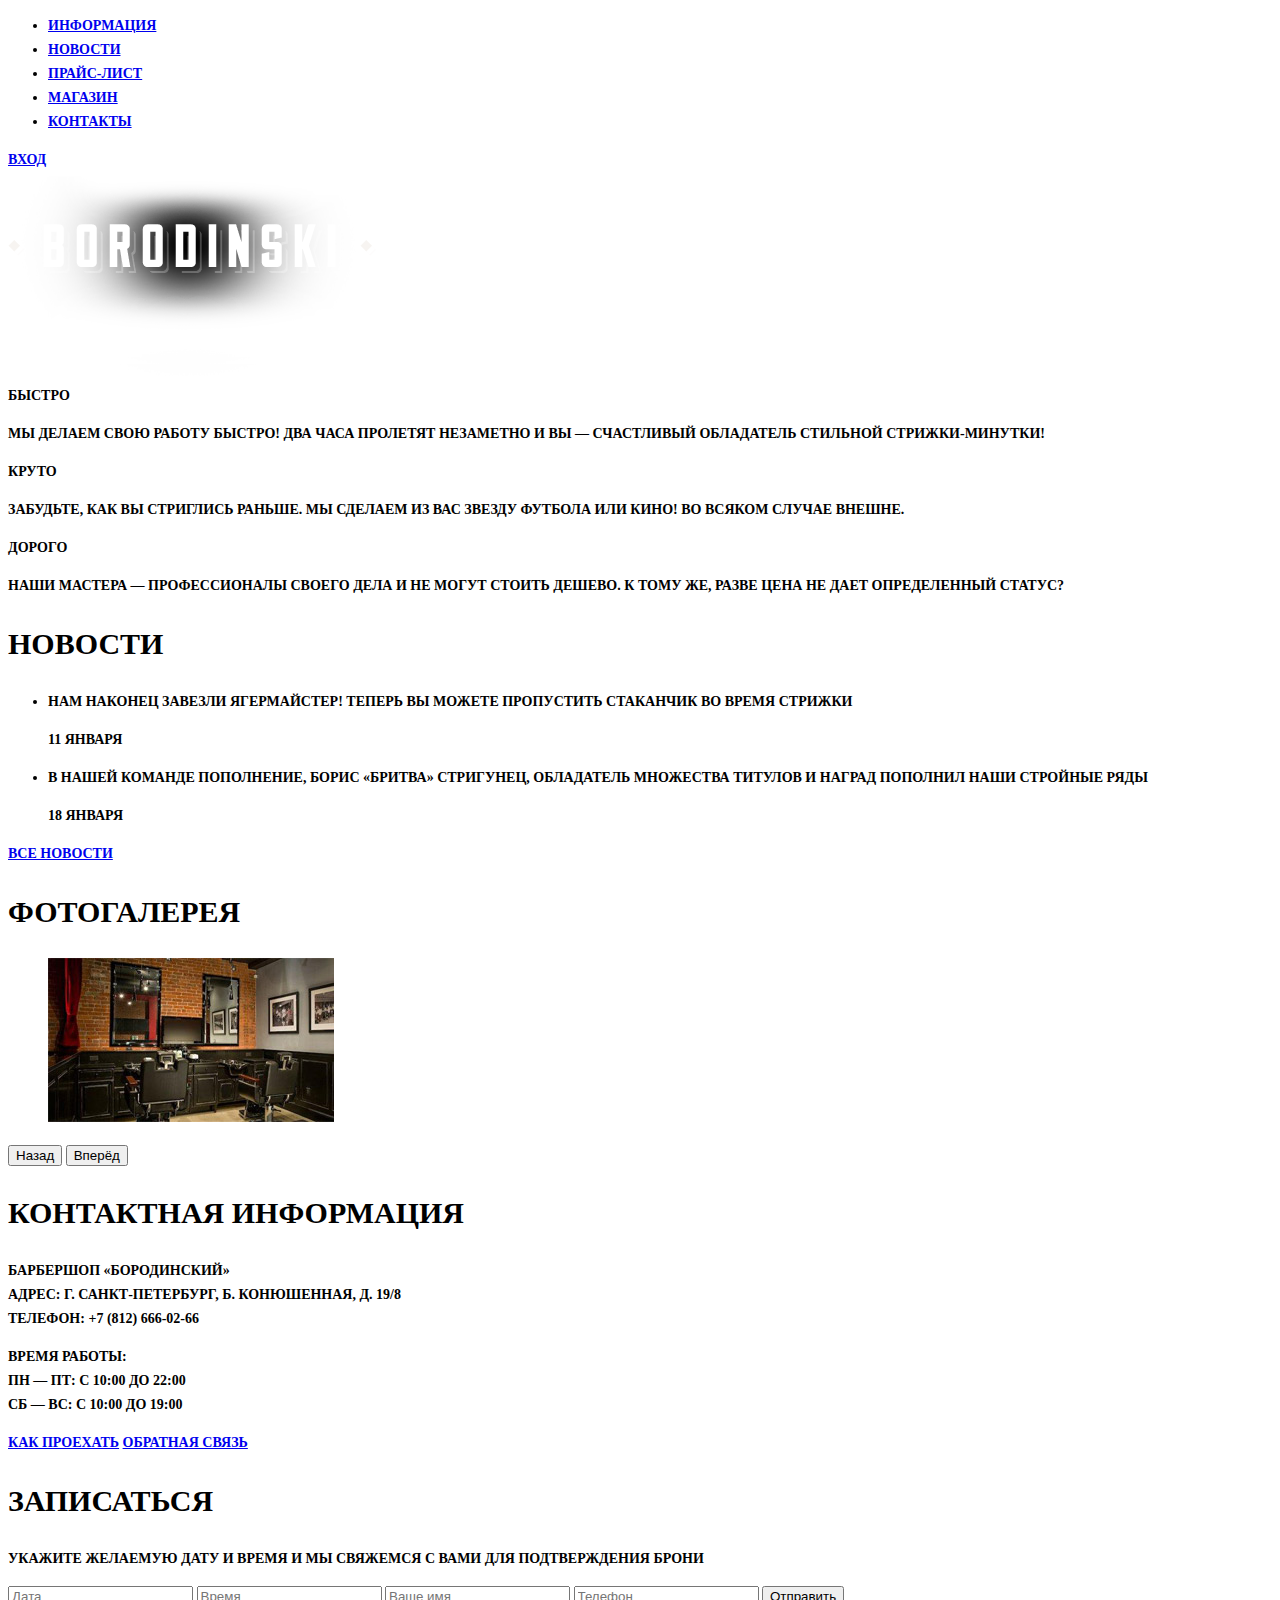
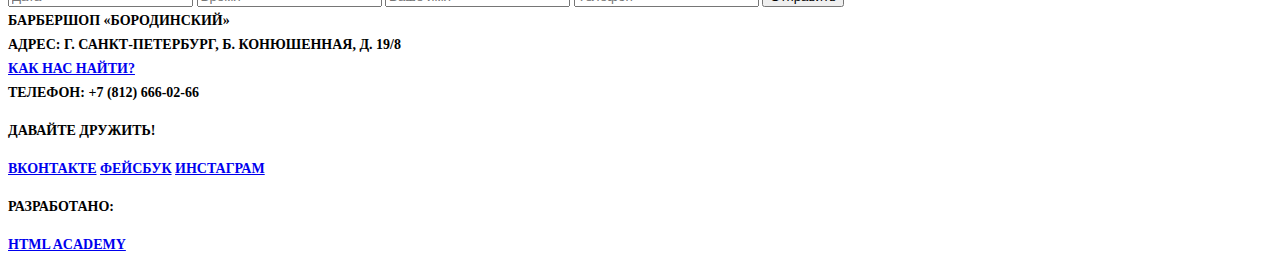
<file: index.html>
<!DOCTYPE html>
<html lang="ru">
<head>
    <meta charset="utf-8">
    <title>Барбершоп «Бородинский»</title>
    <link href="css/style.css" rel="stylesheet">
</head>
<body>
    <header class="main-header">
        <div class="container">
            <nav class="main-navigation">
                <ul>
                    <li>
                        <a href="#">Информация</a>
                    </li>
                    <li>
                        <a href="#">Новости</a>
                    </li>
                    <li>
                        <a href="#">Прайс-лист</a>
                    </li>
                    <li>
                        <a href="#">Магазин</a>
                    </li>
                    <li>
                        <a href="#">Контакты</a>
                    </li>
                </ul>
            </nav>
            <div class="user-block">
                <a class="login" href="#">Вход</a>
            </div>
        </div>
    </header>
    <main class="container">
        <div class="index-logo">
            <img src="img/index/logo-index.png" width="368" height="204" alt="Барбершоп «Бородинский»">
        </div>
        <section class="features">
            <div class="features-item">
                <b class="features-name">Быстро</b>
                <p>Мы делаем свою работу быстро! Два часа пролетят незаметно и вы — счастливый обладатель стильной стрижки-минутки!</p>
            </div>
            <div class="features-item">
                <b class="features-name">Круто</b>
                <p>Забудьте, как вы стриглись раньше. Мы сделаем из вас звезду футбола или кино! Во всяком случае внешне.</p>
            </div>
            <div class="features-item">
                <b class="features-name">Дорого</b>
                <p>Наши мастера — профессионалы своего дела и не могут стоить дешево. К тому же, разве цена не дает определенный статус?</p>
            </div>
        </section>
        <div class="index-content">
            <div class="index-content-left">
                <h2 class="index-content-title">Новости</h2>
                <ul class="news-preview">
                    <li>
                        <p>Нам наконец завезли Ягермайстер! Теперь вы можете пропустить стаканчик во время стрижки</p>
                        <time datetime="2016-01-11">11 января</time>
                    </li>
                    <li>
                        <p>В нашей команде пополнение, Борис «Бритва» Стригунец, обладатель множества титулов и наград пополнил наши стройные ряды</p>
                        <time datetime="2016-01-18">18 января</time>
                    </li>
                </ul>
                <a class="btn" href="#">Все новости</a>
            </div>
            <div class="index-content-right">
                <h2 class="index-content-title">Фотогалерея</h2>
                <div class="gallery">
                    <figure class="gallery-content">
                        <img src="img/index/gallery-index.jpg" width="286" height="164" alt="">
                    </figure>
                    <button class="btn gallery-prev">Назад</button>
                    <button class="btn gallery-next">Вперёд</button>
                </div>
            </div>
        </div>
        <div class="index-content">
            <div class="index-content-left">
                <h2 class="index-content-title">Контактная информация</h2>
                <p>
                    Барбершоп «Бородинский»<br>
                    Адрес: г. Санкт-Петербург, Б. Конюшенная, д. 19/8<br>
                    Телефон: +7 (812) 666-02-66
                </p>
                <p>
                    Время работы:<br>
                    пн — пт: с 10:00 до 22:00<br>
                    сб — вс: с 10:00 до 19:00
                </p>
                <a class="btn" href="#">Как проехать</a>
                <a class="btn" href="#">Обратная связь</a>
            </div>
            <div class="index-content-right">
                <h2 class="index-content-title">Записаться</h2>
                <p>Укажите желаемую дату и время и мы свяжемся с вами для подтверждения брони</p>
                <form class="appointment-form" action="https://echo.htmlacademy.ru" method="post">
                    <input type="text" name="date" value="" placeholder="Дата">
                    <input type="text" name="time" value="" placeholder="Время">
                    <input type="text" name="name" value="" placeholder="Ваше имя">
                    <input type="tel" name="phone" value="" placeholder="Телефон">
                    <button class="btn" type="submit">Отправить</button>
                </form>
            </div>
        </div>
    </main>
    <footer class="main-footer">
        <div class="container">
            <section class="footer-contacts">
                Барбершоп «Бородинский»<br>
                Адрес: г. Санкт-Петербург, Б. Конюшенная, д. 19/8<br>
                <a href="#">Как нас найти?</a><br>
                Телефон: +7 (812) 666-02-66
            </section>
            <section class="footer-social">
                <p>Давайте дружить!</p>
                <a class="social-btn social-btn-vk" href="#">Вконтакте</a>
                <a class="social-btn social-btn-fb" href="#">Фейсбук</a>
                <a class="social-btn social-btn-inst" href="#">Инстаграм</a>
            </section>
            <section class="footer-copyright">
                <p>Разработано:</p>
                <a class="btn" href="https://htmlacademy.ru">HTML Academy</a>
            </section>
        </div>
    </footer>
</body>
</html>
</file>
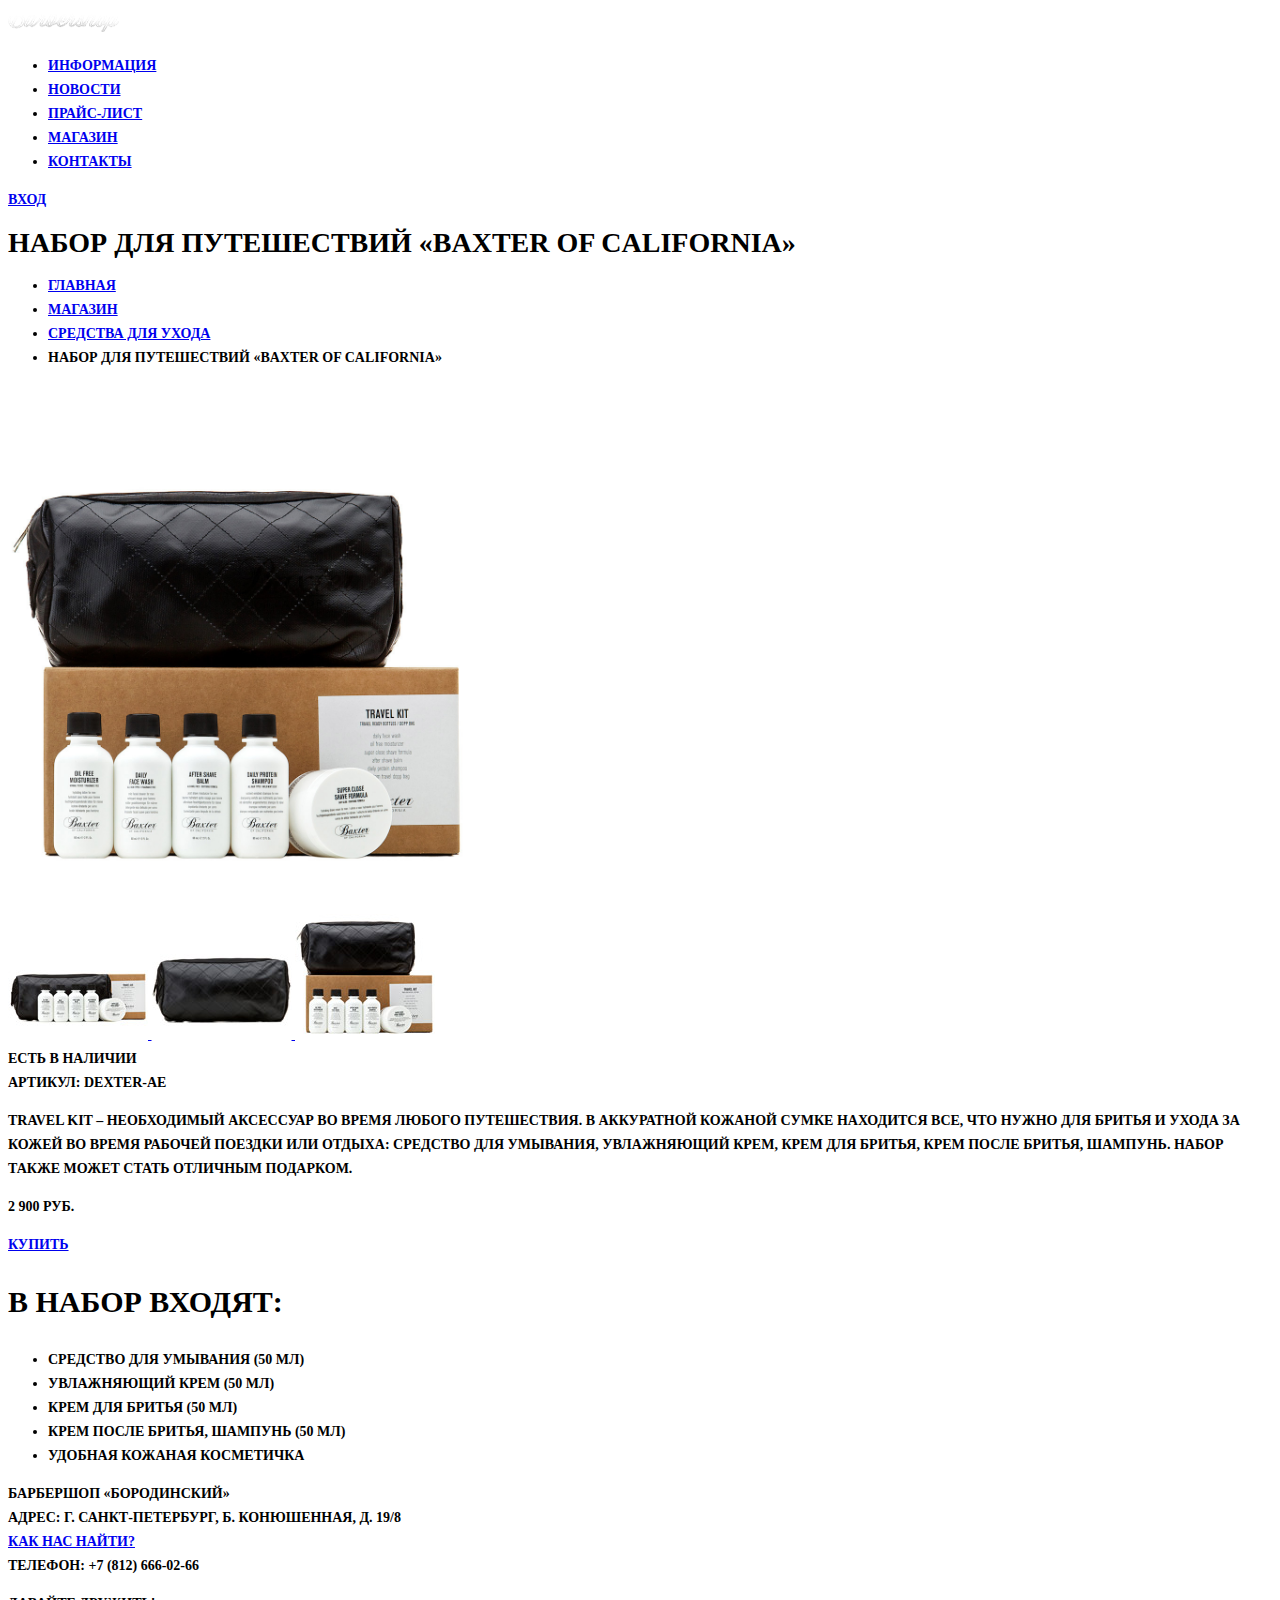
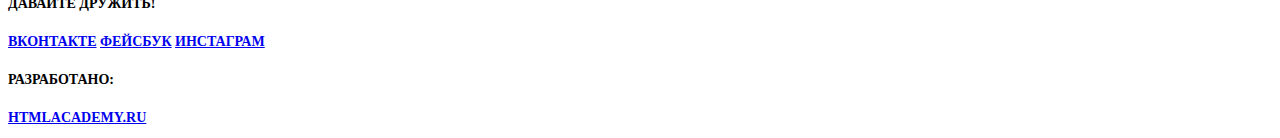
<file: catalog-item.html>
<!DOCTYPE html>
<html lang="ru">
<head>
    <meta charset="utf-8">
    <title>Барбершоп «Бородинский»</title>
    <link href="css/style.css" rel="stylesheet">
</head>
<body>
    <header class="main-header">
        <div class="container">
            <div class="header-logo">
                <a href="#"><img src="img/logo-inner.png" width="111" height="24" alt="Барбершоп"></a>
            </div>
            <nav class="main-navigation">
                <ul>    
                    <li>
                        <a href="#">Информация</a>
                    </li>
                    <li>
                        <a href="#">Новости</a>
                    </li>
                    <li>
                        <a href="#">Прайс-лист</a>
                    </li>
                    <li>
                        <a href="shop.html">Магазин</a>
                    </li>
                    <li>
                        <a href="#">Контакты</a>
                    </li>
                </ul>
            </nav>
            <div class="user-block">
                <a class="login" href="#">Вход</a>
            </div>
        </div>
    </header>
    <main class="container">
    <header class="item-name">
            <h1>Набор для путешествий &#171;Baxter of California&#187;</h1>
            <div class="breadcrumbs">
                <ul>
                    <li>
                        <a href="#">Главная</a>
                    </li>
                    <li>
                        <a href="#">Магазин</a>
                    </li>
                    <li>
                        <a href="#">Средства для ухода</a>
                    </li>
                    <li>
                        Набор для путешествий &#171;Baxter of California&#187;
                    </li>
                </ul>
            </div>
        </header>
        <div class="item-block">

            <div class="item-image">
                <div class="item-image-main">
                    <img src="img/catalog-item/image-main.jpg" width="460" height="498" alt="Набор для путешествий &#171;Baxter of California&#187;">
                </div>
                <a href="#" class="item-imgage-add">
                    <img src="img/catalog-item/image-add-1.jpg" width="140" height="149" alt="Набор для путешествий &#171;Baxter of California&#187;">
                </a href="#">
                <a href="#" class="item-imgage-add">
                    <img src="img/catalog-item/image-add-2.jpg" width="140" height="149" alt="Набор для путешествий &#171;Baxter of California&#187;">
                </a href="#">
                <a href="#" class="item-imgage-add">
                    <img src="img/catalog-item/image-add-3.jpg" width="140" height="149" alt="Набор для путешествий &#171;Baxter of California&#187;">
                </a href="#">
            </div>

            <div class="item-information">
                <div class="item-availability">
                    <div class="availability-block">
                        Есть в наличии
                    </div>
                    <div class="code-block">
                        Артикул: dexter-ae
                    </div>
                </div>

                <div class="item-description">
                    <p>Travel Kit – необходимый аксессуар во время любого путешествия. В аккуратной кожаной сумке находится
                        все, что нужно для бритья и ухода за кожей во время рабочей поездки или отдыха: средство для
                        умывания, увлажняющий крем, крем для бритья, крем после бритья, шампунь. Набор также может стать
                        отличным подарком.
                    </p>
                </div>

                <div class="item-price">
                    <p class="item-price-value">2 900 руб.</p>
                    <a class="btn btn-main" href="#">Купить</a>
                </div>
                <div class="item-composition">
                    <h2>В набор входят:</h2>
                    <ul class="composition-list">
                        <li>Средство для умывания (50 мл)</li>
                        <li>Увлажняющий крем (50 мл)</li>
                        <li>Крем для бритья (50 мл)</li>
                        <li>Крем после бритья, шампунь (50 мл)</li>
                        <li>Удобная кожаная косметичка</li>
                    </ul>
                </div>
            </div>
        </div>
    </main>

    <footer class="main-footer">
        <div class="container">
            <section class="footer-contacts">
                Барбершоп «Бородинский»<br>
                Адрес: г. Санкт-Петербург, Б. Конюшенная, д. 19/8<br>
                <a href="#">Как нас найти?</a><br>
                Телефон: +7 (812) 666-02-66
            </section>
            <section class="footer-social">
                <p>Давайте дружить!</p>
                <a class="social-btn social-btn-vk" href="#">Вконтакте</a>
                <a class="social-btn social-btn-fb" href="#">Фейсбук</a>
                <a class="social-btn social-btn-inst" href="#">Инстаграм</a>
            </section>
            <section class="footer-copyright">
                <p>Разработано:</p>
                <a class="btn" href="https://htmlacademy.ru">Htmlacademy.ru</a>
            </section>
        </div>
    </footer>
</body>
</html>
</file>
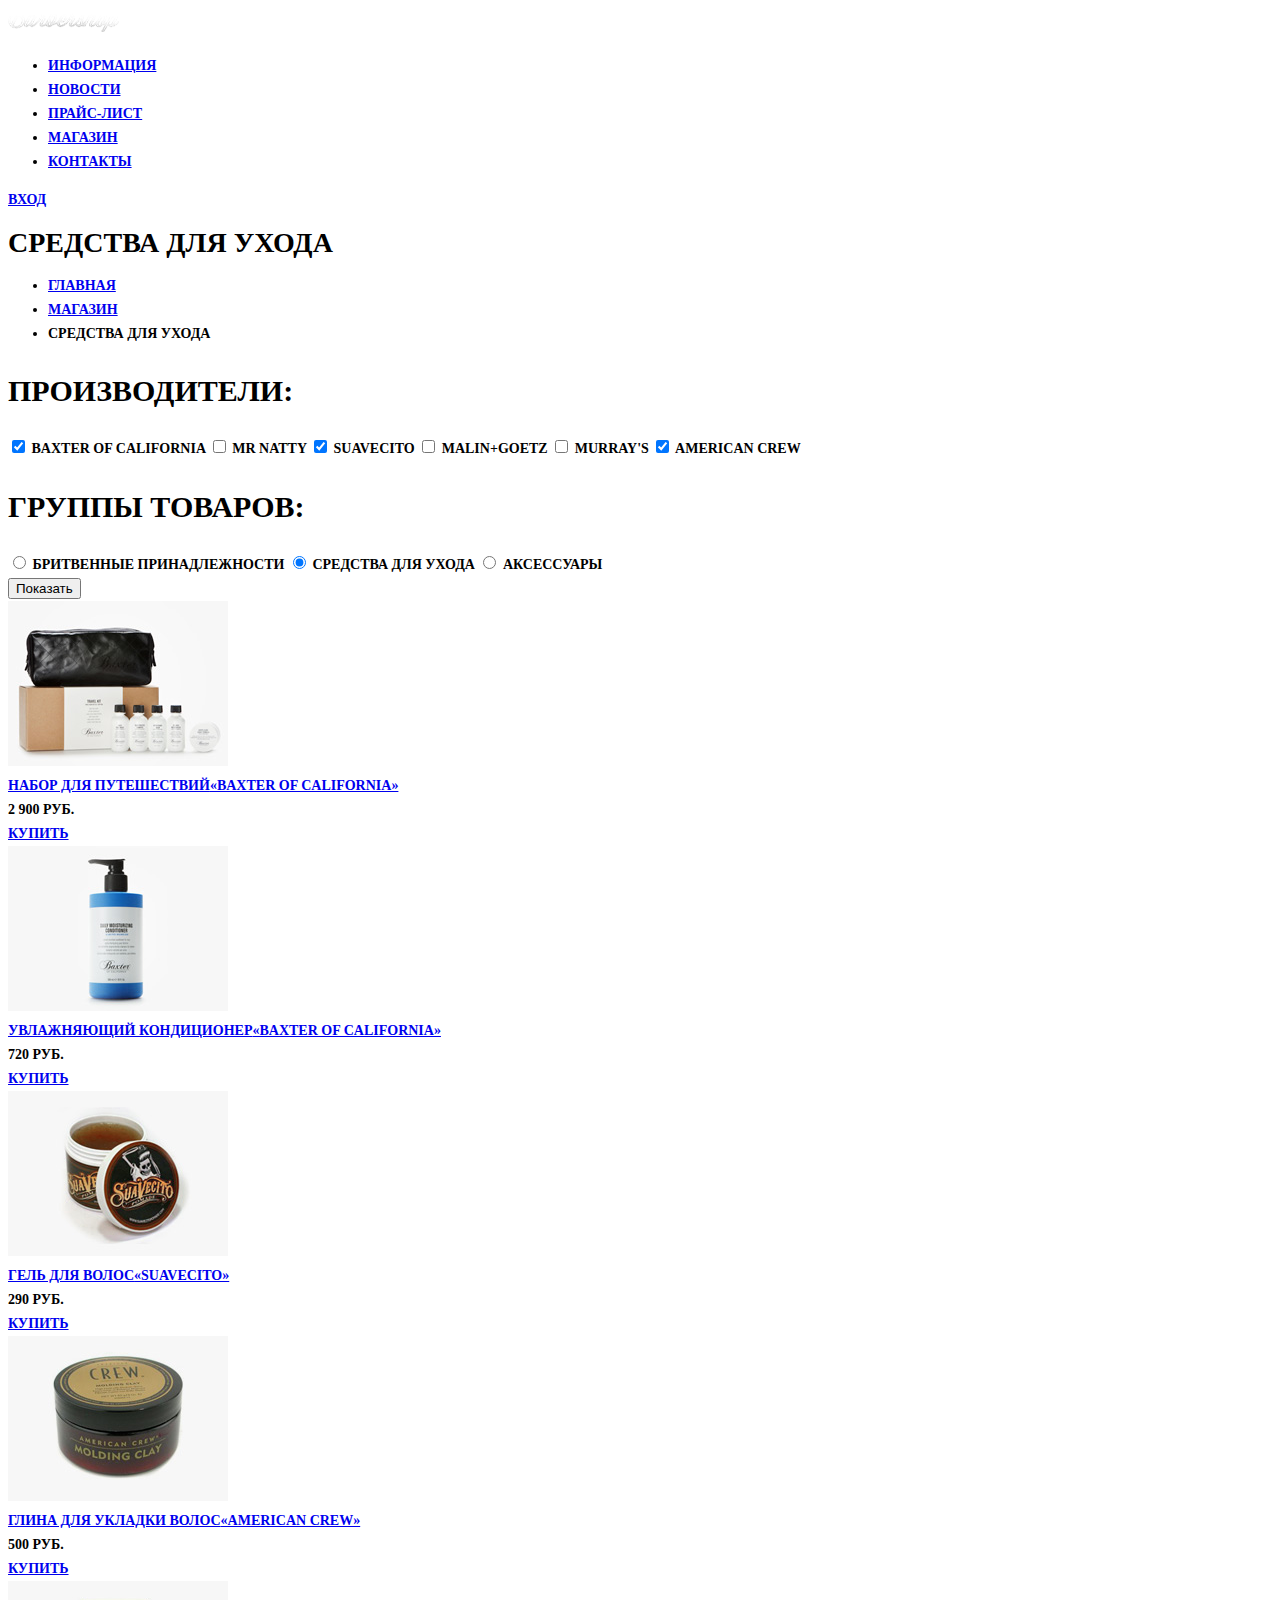
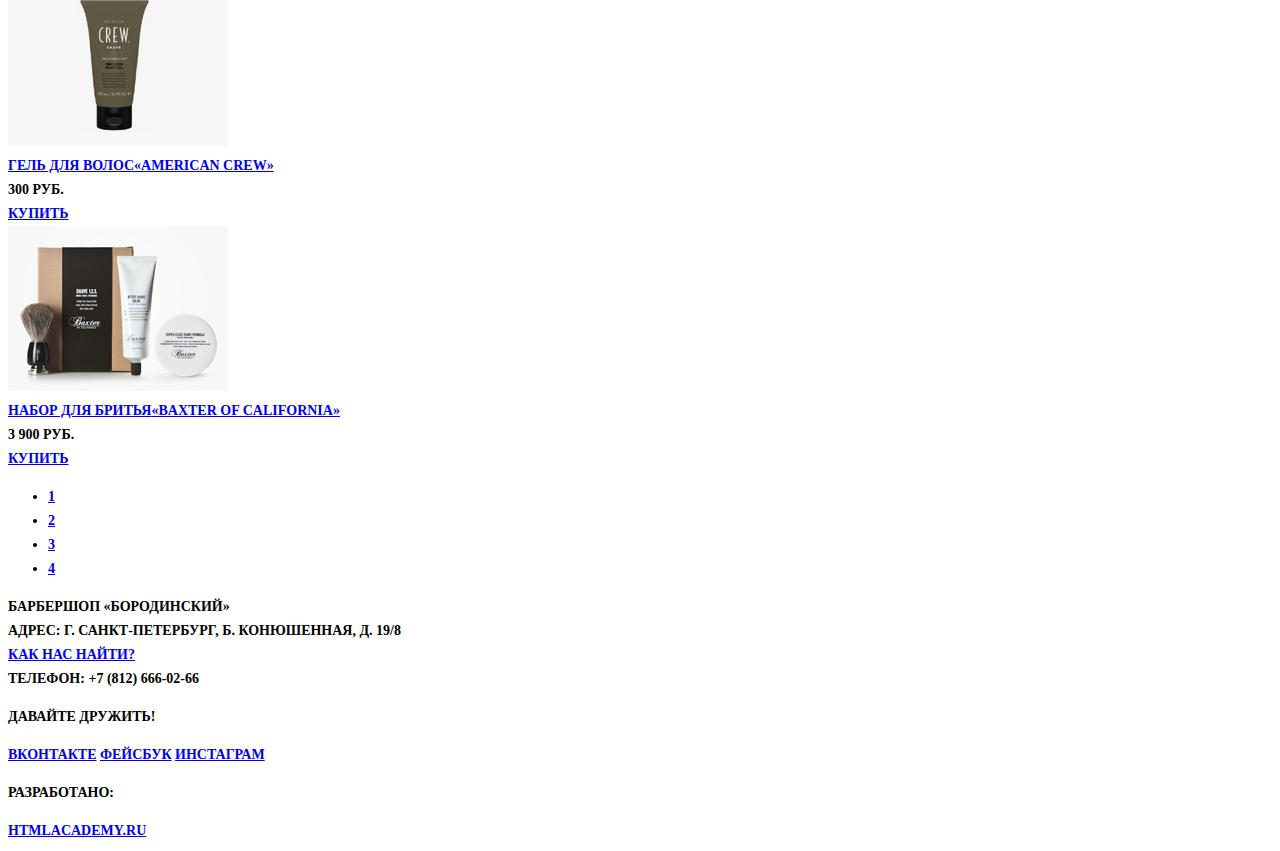
<file: catalog.html>
<!DOCTYPE html>
<html lang="ru">
<head>
	<meta charset="utf-8">
	<title>Барбершоп «Бородинский»</title>
	<link href="css/style.css" rel="stylesheet">
</head>

<body>

	<header class="main-header">
		<div class="container">
			<div class="header-logo">
				<a href="#"><img src="img/logo-inner.png" width="111" height="24" alt="Barbershop"></a>
			</div>
			<nav class="main-navigation">
				<ul>
					<li>
						<a href="#">Информация</a>
					</li>
					<li>
						<a href="#">Новости</a>
					</li>
					<li>
						<a href="#">Прайс-лист</a>
					</li>
					<li>
						<a href="#">Магазин</a>
					</li>
					<li>
						<a href="#">Контакты</a>
					</li>
				</ul>
			</nav>
			<div class="user-block">
				<a class="login" href="#">Вход</a>
			</div>
		</div>
	</header>

	<main class="container">

		<div class="catalog-title">
			<h1>Средства для ухода</h1>

			<div class="breadcrumbs">
				<ul>
					<li>
						<a href="#">Главная</a>
					</li>
					<li>
						<a href="#">Магазин</a>
					</li>
					<li class="active">
						Средства для ухода
					</li>
				</ul>
			</div>
		</div>

		<section class="filter">

			<form action="#" method="post">

				<div class="filter-block filter-block-brand">

					<h2>Производители:</h2>

					<input id="filter-baxter" type="checkbox" name="brand" value="baxter" checked>
					<label for="filter-baxter">Baxter of California</label>

					<input id="filter-mrnatty" type="checkbox" name="brand" value="mrnatty">
					<label for="filter-mrnatty">Mr Natty</label>

					<input id="filter-suavecito" type="checkbox" name="brand" value="suavecito" checked>
					<label for="filter-suavecito">Suavecito</label>

					<input id="filter-malin" type="checkbox" name="brand" value="malin">
					<label for="filter-malin">Malin+Goetz</label>

					<input id="filter-murrays" type="checkbox" name="brand" value="murrays">
					<label for="filter-murrays">Murray's</label>

					<input id="filter-americancrew" type="checkbox" name="brand" value="americancrew" checked>
					<label for="filter-americancrew">American crew</label>

				</div>

				<div class="filter-block filter-block-type">

					<h2>Группы товаров:</h2>

					<input id="filter-shaving" type="radio" name="type" value="shaving">
					<label for="filter-shaving">Бритвенные принадлежности</label>

					<input id="filter-care" type="radio" name="type" value="care" checked>
					<label for="filter-care">Средства для ухода</label>

					<input id="filter-accessories" type="radio" name="type" value="accessories">
					<label for="filter-accessories">Аксессуары</label>

				</div>

				<button class="btn btn-main" type="submit">Показать</button>

			</form>
		</section>

		<div class="goods">

			<article class="goods-item">

				<a href="#">
					<img src="img/catalog/BOC-travel.jpg" width="220" height="165" alt="Набор для путешествий &#171;Baxter of California&#187;">
				</a>

				<div class="item-name">
					<a href="#">Набор для путешествий<span>&#171;Baxter of California&#187;</span></a>
				</div>

				<div class="item-price">
					<div class="item-price-value">2 900 руб.</div>
					<a class="btn btn-main" href="#">Купить</a>
				</div>

			</article>

			<article class="goods-item">

				<a href="#">
					<img src="img/catalog/BOC-conditioner.jpg" width="220" height="165" alt="Увлажняющий кондиционер &#171;Baxter of California&#187;">
				</a>

				<div class="item-name">
					<a href="#">Увлажняющий кондиционер<span>&#171;Baxter of California&#187;</span></a>
				</div>

				<div class="item-price">
					<div class="item-price-value">720 руб.</div>
					<a class="btn btn-main" href="#">Купить</a>
				</div>

			</article>

			<article class="goods-item">

				<a href="#">
					<img src="img/catalog/SUA-gel.jpg" width="220" height="165" alt="Гель для волос &#171;Suavecito&#187;">
				</a>

				<div class="item-name">
					<a href="#">Гель для волос<span>&#171;Suavecito&#187;</span></a>
				</div>

				<div class="item-price">
					<div class="item-price-value">290 руб.</div>
					<a class="btn btn-main" href="#">Купить</a>
				</div>

			</article>

			<article class="goods-item">

				<a href="#">
					<img src="img/catalog/AC-clay.jpg" width="220" height="165" alt="Глина для укладки волос &#171;American crew&#187;">
				</a>

				<div class="item-name">
					<a href="#">Глина для укладки волос<span>&#171;American crew&#187;</span></a>
				</div>

				<div class="item-price">
					<div class="item-price-value">500 руб.</div>
					<a class="btn btn-main" href="#">Купить</a>
				</div>

			</article>

			<article class="goods-item">

				<a href="#">
					<img src="img/catalog/AC-gel.jpg" width="220" height="165" alt="Гель для волос &#171;American crew&#187;">
				</a>

				<div class="item-name">
					<a href="#">Гель для волос<span>&#171;American crew&#187;</span></a>
				</div>

				<div class="item-price">
					<div class="item-price-value">300 руб.</div>
					<a class="btn btn-main" href="#">Купить</a>
				</div>

			</article>

			<article class="goods-item">

				<a href="#">
					<img src="img/catalog/BOC-shaving.jpg" width="220" height="165" alt="Набор для бритья &#171;Baxter of California&#187;">
				</a>

				<div class="item-name">
					<a  href="#">Набор для бритья<span>&#171;Baxter of California&#187;</span></a>
				</div>

				<div class="item-price">
					<div class="item-price-value">3 900 руб.</div>
					<a class="btn btn-main" href="#">Купить</a>
				</div>

			</article>
			
		</div>

		<div class="goods-pagination">
			<ul>
				<li>
					<a class="btn btn-pagination" href="#">1</a> 	
				</li>
				<li class="active">
					<a class="btn btn-pagination" href="#">2</a> 	
				</li>
				<li>
					<a class="btn btn-pagination" href="#">3</a> 	
				</li>
				<li>
					<a class="btn btn-pagination" href="#">4</a> 	
				</li>
			</ul>  
		</div>
	</main>

	<footer class="main-footer">
		<div class="container">
			<section class="footer-contacts">
				Барбершоп «Бородинский»<br>
				Адрес: г. Санкт-Петербург, Б. Конюшенная, д. 19/8<br>
				<a href="#">Как нас найти?</a><br>
				Телефон: +7 (812) 666-02-66
			</section>
			<section class="footer-social">
				<p>Давайте дружить!</p>
				<a class="social-btn social-btn-vk" href="#">Вконтакте</a>
				<a class="social-btn social-btn-fb" href="#">Фейсбук</a>
				<a class="social-btn social-btn-inst" href="#">Инстаграм</a>
			</section>
			<section class="footer-copyright">
				<p>Разработано:</p>
				<a class="btn" href="https://htmlacademy.ru">Htmlacademy.ru</a>
			</section>
		</div>
	</footer>
</body>
</html>
</file>
<file: css/style.css>
body {
  font-size: 14px;
  line-height: 24px;
  color: #000000;
  font-weight: bold;
  font-family: "PT Sans Narrow";
  text-transform: uppercase;
}

h2 {
  font-size: 30px;
  line-height: 42px;
}

h3 {
  font-size: 24px;
  line-height: 30px;
}
</file>
